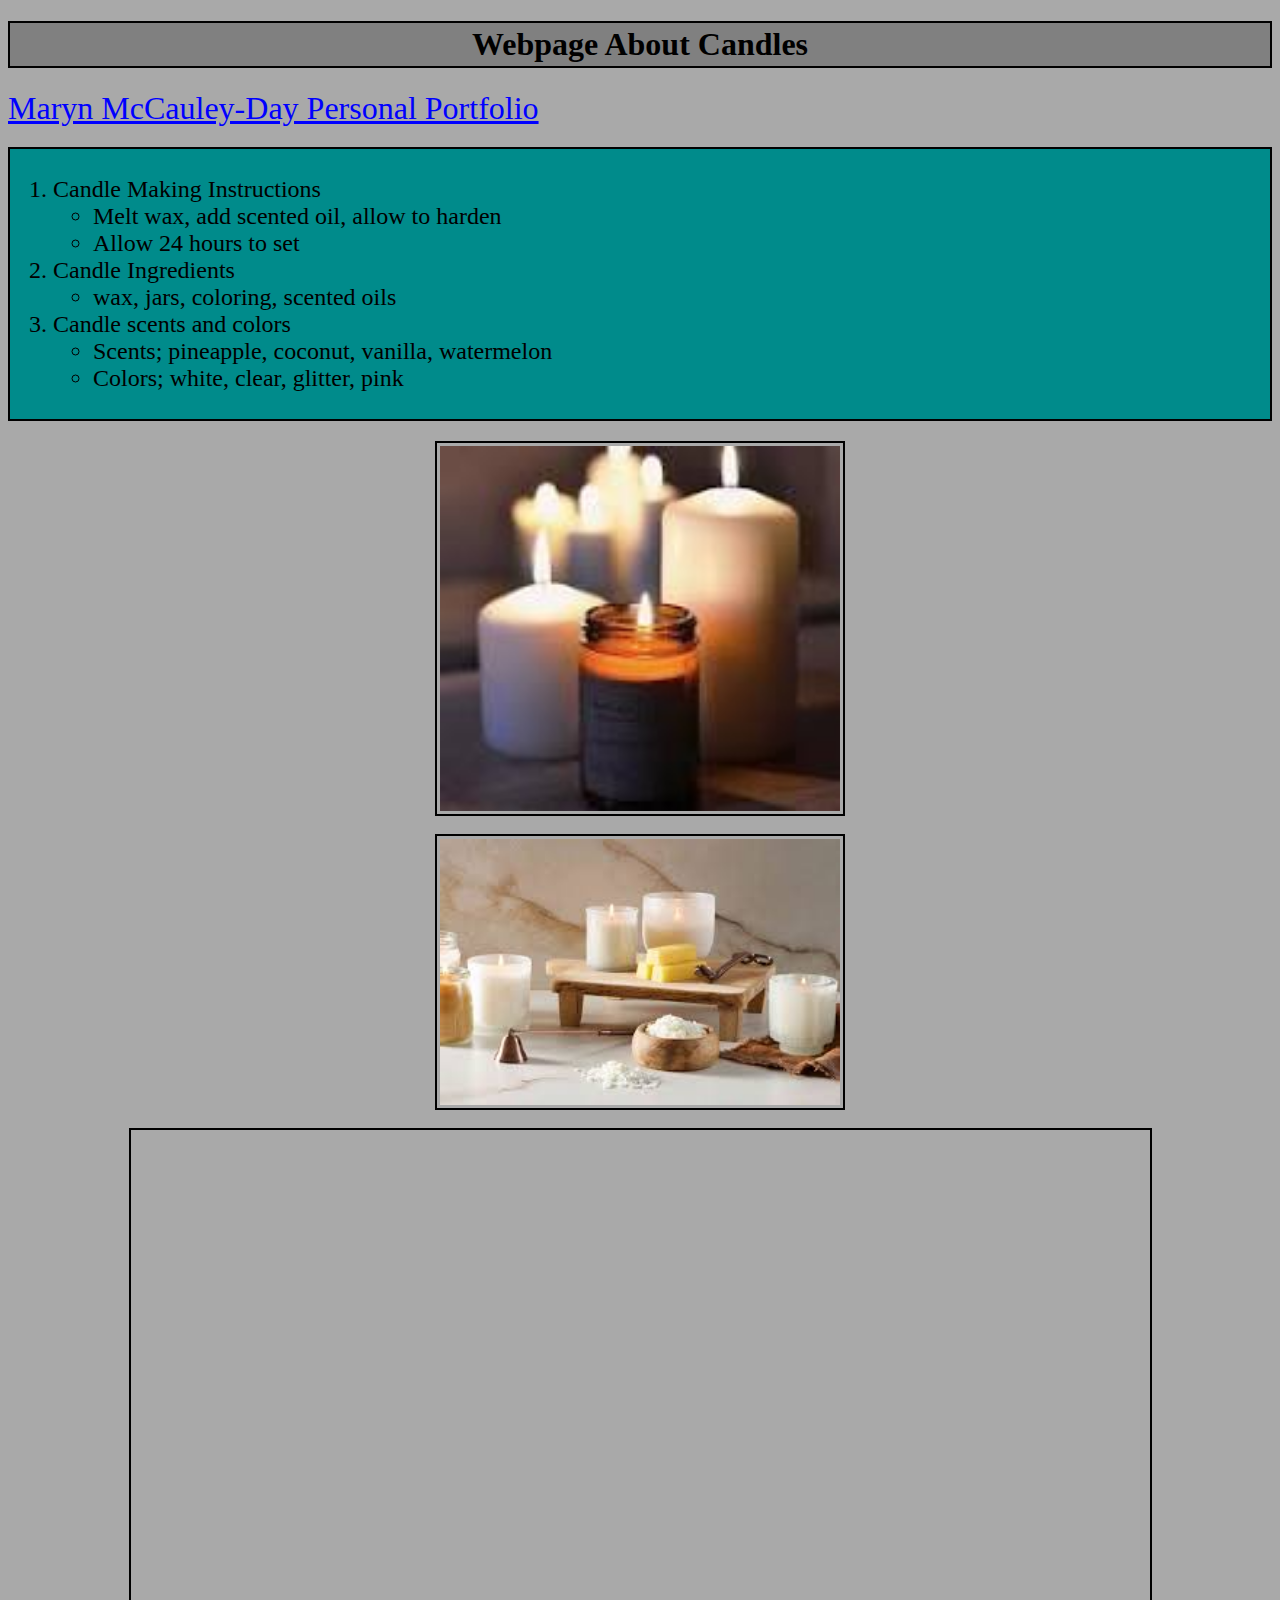
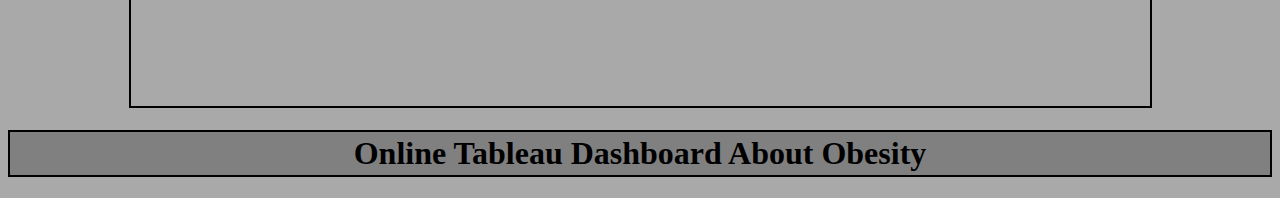
<file: marynm.html>
<!DOCTYPE html>
<html lang="en">
    <head>
        <title>From Scratch Final Page</title>
        <link rel="stylesheet" href="finalstyles.css">
    </head>
    <body>
        <h1>Webpage About Candles</h1>
        <a href="index.html">Maryn McCauley-Day Personal Portfolio</a>

        <h2>
        <ol>
            <li>Candle Making Instructions</li>
                <ul>
                    <li>Melt wax, add scented oil, allow to harden</li>
                    <li>Allow 24 hours to set</li>
                </ul>
            <li>Candle Ingredients</li>
                <ul>
                    <li>wax, jars, coloring, scented oils</li>
                </ul>
            <li>Candle scents and colors</li>
                <ul>
                    <li>Scents; pineapple, coconut, vanilla, watermelon</li>
                    <li>Colors; white, clear, glitter, pink</li>
                </ul>
        </ol> 
        </h2> 
        <img src="[data-uri]" width="400px" alt="Picture of Utah">
        <br>
        <img src="[data-uri]" width="400px" alt="Candles">
        <br>

        <iframe width="1013" height="570" src="https://www.youtube.com/embed/cn528L_WPrw" title="How to Make Soy Wax Candles - Tips and Tricks from an Expert | Bramble Berry" frameborder="0" allow="accelerometer; autoplay; clipboard-write; encrypted-media; gyroscope; picture-in-picture; web-share" referrerpolicy="strict-origin-when-cross-origin" allowfullscreen></iframe>

        <h1>Online Tableau Dashboard About Obesity</h1>

        <div class='tableauPlaceholder' id='viz1713467249509' style='position: relative'><noscript><a href='#'><img alt='Is Your County Obese?                            Select your county to see how it compares with other counties in the country                         ' src='https:&#47;&#47;public.tableau.com&#47;static&#47;images&#47;M5&#47;M5D865T3S&#47;1_rss.png' style='border: none' /></a></noscript><object class='tableauViz'  style='display:none;'><param name='host_url' value='https%3A%2F%2Fpublic.tableau.com%2F' /> <param name='embed_code_version' value='3' /> <param name='path' value='shared&#47;M5D865T3S' /> <param name='toolbar' value='yes' /><param name='static_image' value='https:&#47;&#47;public.tableau.com&#47;static&#47;images&#47;M5&#47;M5D865T3S&#47;1.png' /> <param name='animate_transition' value='yes' /><param name='display_static_image' value='yes' /><param name='display_spinner' value='yes' /><param name='display_overlay' value='yes' /><param name='display_count' value='yes' /><param name='language' value='en-US' /><param name='filter' value='publish=yes' /></object></div>                <script type='text/javascript'>                    var divElement = document.getElementById('viz1713467249509');                    var vizElement = divElement.getElementsByTagName('object')[0];                    if ( divElement.offsetWidth > 800 ) { vizElement.style.width='100%';vizElement.style.height=(divElement.offsetWidth*0.75)+'px';} else if ( divElement.offsetWidth > 500 ) { vizElement.style.width='100%';vizElement.style.height=(divElement.offsetWidth*0.75)+'px';} else { vizElement.style.width='100%';vizElement.style.height='877px';}                     var scriptElement = document.createElement('script');                    scriptElement.src = 'https://public.tableau.com/javascripts/api/viz_v1.js';                    vizElement.parentNode.insertBefore(scriptElement, vizElement);                </script>
    </body>
</html>
</file>
<file: finalstyles.css>
body{
    background-color: darkgray;
h1{
    background-color: grey;
    color: black; /*text color*/
    font-family: 'Times New Roman', Times, serif;
    text-align: center;
    font-weight: bolder;
    border: 2px solid black;
    padding: 3px;
}
a{
    color:blue;
    text-align: center;
    font-size: xx-large;
}
a:visited{
    color: white;
    text-align: center;
    font-size: larger;
}
h2{
    color: black; /*text color*/
    background-color: darkcyan;
    font-family: 'Times New Roman', Times, serif;
    font-weight: 100;
    text-align: left; 
    border: 2px solid black;
    padding: 3px;
}
}
img{
    border: 2px solid black;
    padding: 3px;
    margin: 5px;
    /*following 2 lines center stuff*/
    display: block; 
    margin: auto; 
}
iframe{
    display: block; 
    margin: auto;
    border: 2px solid black;
    padding: 3px;
}
</file>
